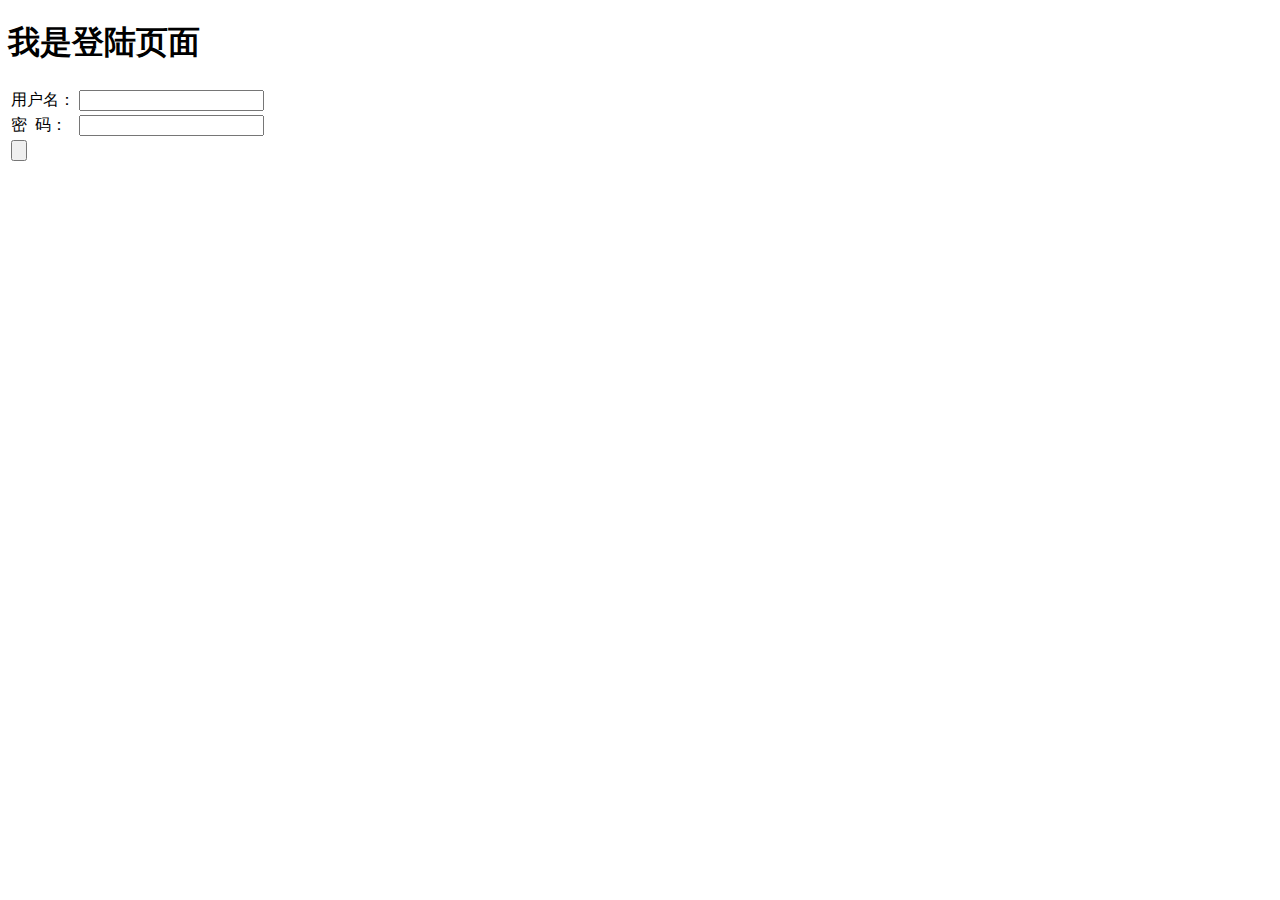
<file: src/main/resources/templates/login.html>
<!DOCTYPE html>
<html lang="en">
<head>
    <meta charset="UTF-8"/>
    <title>login</title>
    <script  type="text/javascript">
        function submit() {
           document.getElementById("form1").submit();
        }

    </script>
</head>
<body>
<h1>我是登陆页面</h1>
<form action="login" method="post" id="form1">
    <table>
        <tr><td><label>用户名：</label></td><td><input type="text" name="username"/></td></tr>
        <tr><td><label>密&nbsp;&nbsp;码：</label></td><td><input type="password" name="pwd"/></td></tr>
        <tr><td scope="2"><input type="button" name="submitBtn" onclick="submit()" width="200px"/></td></tr>
    </table>

</form>
</body>
</html>
</file>
